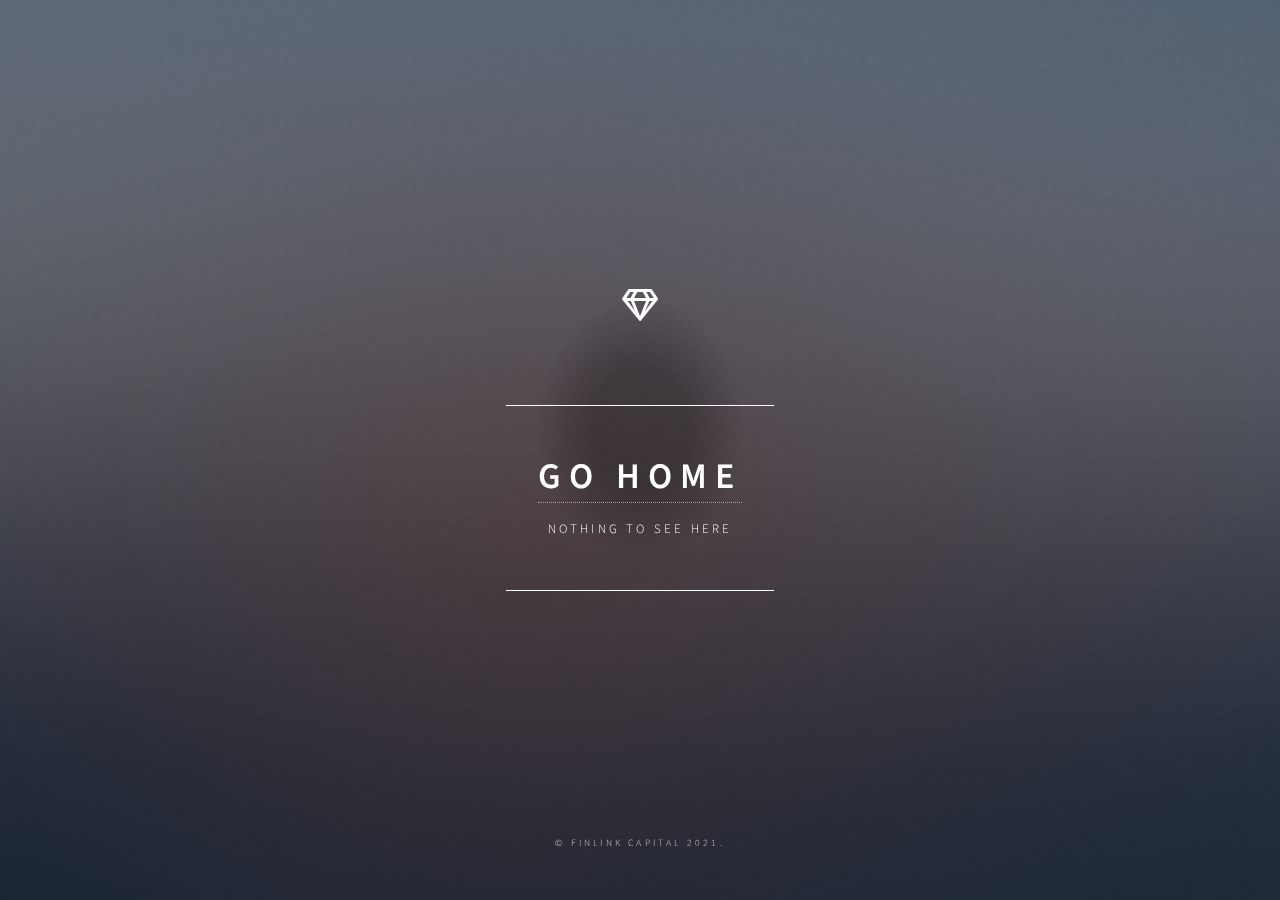
<file: about/index.html>
<!DOCTYPE html>
<html>
<head>
    <title>About</title>
    <meta charset="utf-8" />
    <meta name="viewport" content="width=device-width, initial-scale=1, user-scalable=no" />
    <link rel="stylesheet" href="https://weidaxu1988.github.io/finlink-site/assets/css/main.css"/>
    <link rel="canonical" href="https://weidaxu1988.github.io/finlink-site/about/">
    <noscript><link rel="stylesheet" href="https://weidaxu1988.github.io/finlink-site/assets/css/noscript.css"/></noscript>
    <style>
        :root{--site-background : url("https://weidaxu1988.github.io/finlink-site/images/bg.jpg")};
    </style> 
    
    <script src="https://identity.netlify.com/v1/netlify-identity-widget.js"></script>
</head>


<body class="is-preload">

    
        <div id="wrapper">

            
                <header id="header">
                    <div class="logo">
                        <span class="icon fa-gem"></span>
                    </div>
                    <div class="content">
                        <div class="inner">
                            <h1><a href="/finlink-site/">Go Home</a></h1>
                            <p>
                                Nothing to see here
                            </p>
                        </div>
                    </div>
                </header>

                
<footer id="footer">
    <p class="copyright">&copy; Finlink Capital 2021.</p>
</footer>

        </div>

    
    <div id="bg"></div>

</body>


    
    <script src=https://weidaxu1988.github.io/finlink-site/assets/js/jquery.min.js></script>
    <script src=https://weidaxu1988.github.io/finlink-site/assets/js/browser.min.js></script>
    <script src=https://weidaxu1988.github.io/finlink-site/assets/js/breakpoints.min.js></script>
    <script src=https://weidaxu1988.github.io/finlink-site/assets/js/util.js></script>
    <script src=https://weidaxu1988.github.io/finlink-site/assets/js/main.js></script>

</html>
</file>
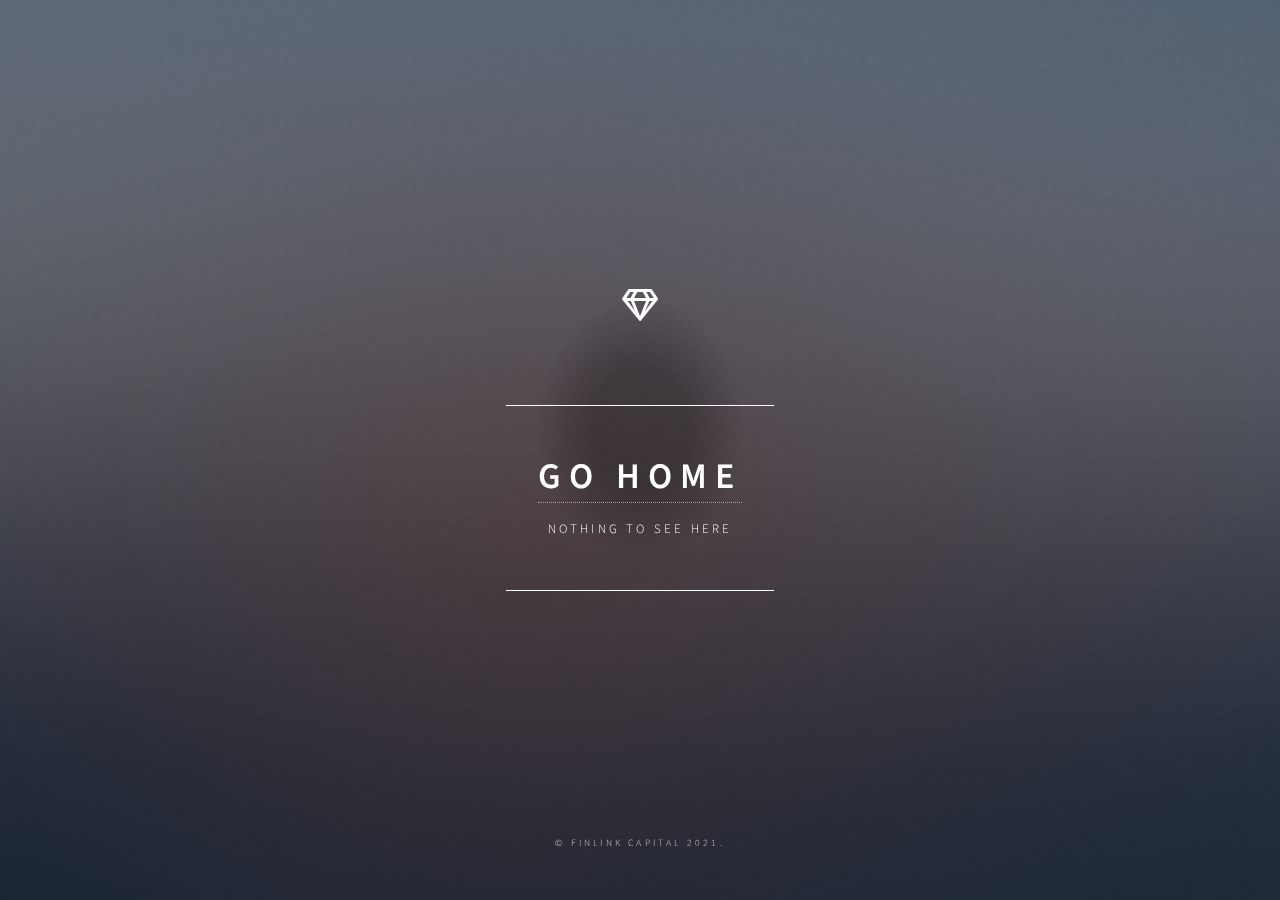
<file: portfolio/index.html>
<!DOCTYPE html>
<html>
<head>
    <title>Portfolio</title>
    <meta charset="utf-8" />
    <meta name="viewport" content="width=device-width, initial-scale=1, user-scalable=no" />
    <link rel="stylesheet" href="https://weidaxu1988.github.io/finlink-site/assets/css/main.css"/>
    <link rel="canonical" href="https://weidaxu1988.github.io/finlink-site/portfolio/">
    <noscript><link rel="stylesheet" href="https://weidaxu1988.github.io/finlink-site/assets/css/noscript.css"/></noscript>
    <style>
        :root{--site-background : url("https://weidaxu1988.github.io/finlink-site/images/bg.jpg")};
    </style> 
    
    <script src="https://identity.netlify.com/v1/netlify-identity-widget.js"></script>
</head>


<body class="is-preload">

    
        <div id="wrapper">

            
                <header id="header">
                    <div class="logo">
                        <span class="icon fa-gem"></span>
                    </div>
                    <div class="content">
                        <div class="inner">
                            <h1><a href="/finlink-site/">Go Home</a></h1>
                            <p>
                                Nothing to see here
                            </p>
                        </div>
                    </div>
                </header>

                
<footer id="footer">
    <p class="copyright">&copy; Finlink Capital 2021.</p>
</footer>

        </div>

    
    <div id="bg"></div>

</body>


    
    <script src=https://weidaxu1988.github.io/finlink-site/assets/js/jquery.min.js></script>
    <script src=https://weidaxu1988.github.io/finlink-site/assets/js/browser.min.js></script>
    <script src=https://weidaxu1988.github.io/finlink-site/assets/js/breakpoints.min.js></script>
    <script src=https://weidaxu1988.github.io/finlink-site/assets/js/util.js></script>
    <script src=https://weidaxu1988.github.io/finlink-site/assets/js/main.js></script>

</html>
</file>
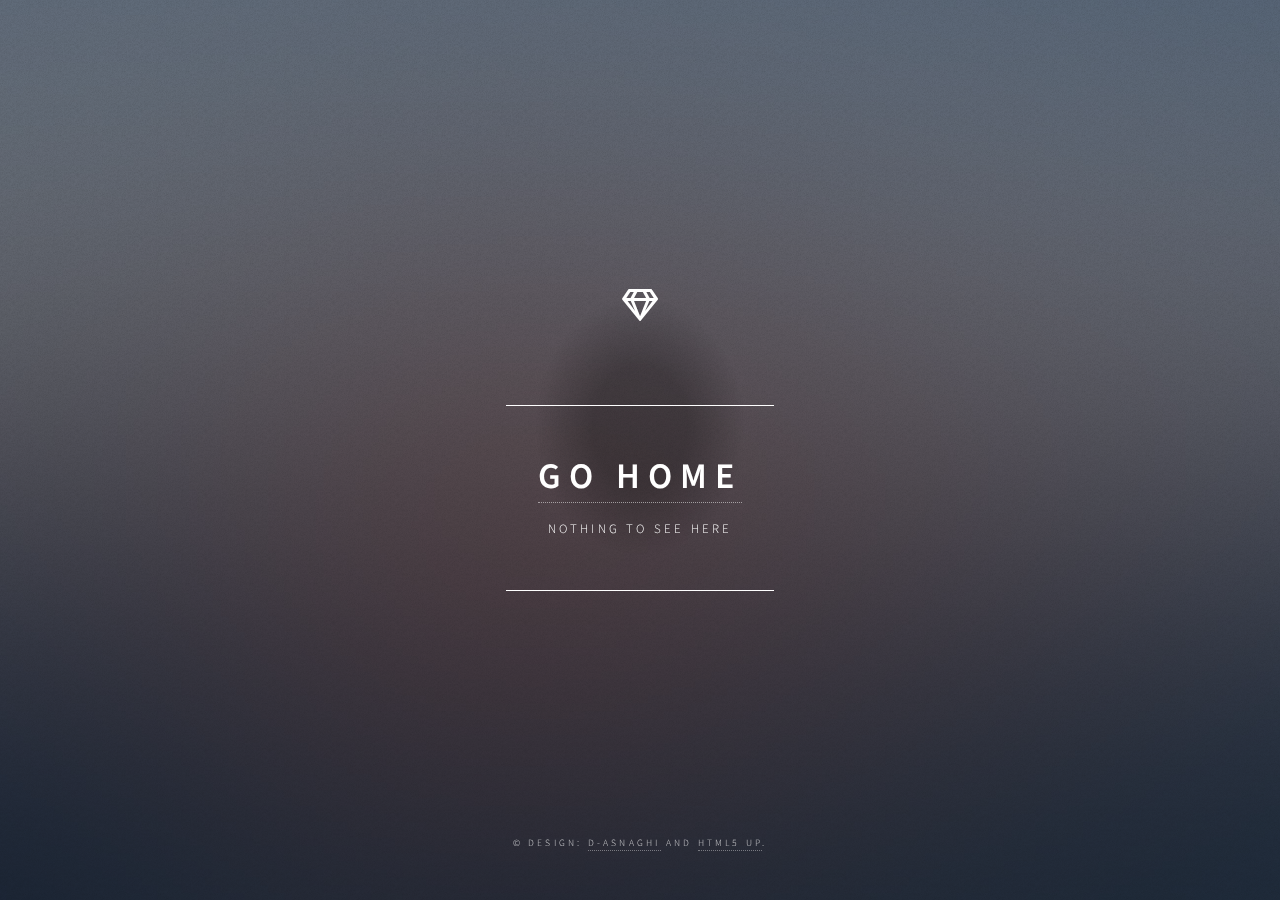
<file: profolio/index.html>
<!DOCTYPE html>
<html>
<head>
    <title>Profolio</title>
    <meta charset="utf-8" />
    <meta name="viewport" content="width=device-width, initial-scale=1, user-scalable=no" />
    <link rel="stylesheet" href="https://weidaxu1988.github.io/finlink-site/assets/css/main.css"/>
    <link rel="canonical" href="https://weidaxu1988.github.io/finlink-site/profolio/">
    <noscript><link rel="stylesheet" href="https://weidaxu1988.github.io/finlink-site/assets/css/noscript.css"/></noscript>
    <style>
        :root{--site-background : url("https://weidaxu1988.github.io/finlink-site/images/bg.jpg")};
    </style> 
    
    <script src="https://identity.netlify.com/v1/netlify-identity-widget.js"></script>
</head>


<body class="is-preload">

    
        <div id="wrapper">

            
                <header id="header">
                    <div class="logo">
                        <span class="icon fa-gem"></span>
                    </div>
                    <div class="content">
                        <div class="inner">
                            <h1><a href="/finlink-site/">Go Home</a></h1>
                            <p>
                                Nothing to see here
                            </p>
                        </div>
                    </div>
                </header>

                
<footer id="footer">
    <p class="copyright">&copy; Design: <a href="https://github.com/d-asnaghi">d-asnaghi</a> and <a href="https://html5up.net">HTML5 UP</a>.</p>
</footer>

        </div>

    
    <div id="bg"></div>

</body>


    
    <script src=https://weidaxu1988.github.io/finlink-site/assets/js/jquery.min.js></script>
    <script src=https://weidaxu1988.github.io/finlink-site/assets/js/browser.min.js></script>
    <script src=https://weidaxu1988.github.io/finlink-site/assets/js/breakpoints.min.js></script>
    <script src=https://weidaxu1988.github.io/finlink-site/assets/js/util.js></script>
    <script src=https://weidaxu1988.github.io/finlink-site/assets/js/main.js></script>

</html>
</file>
